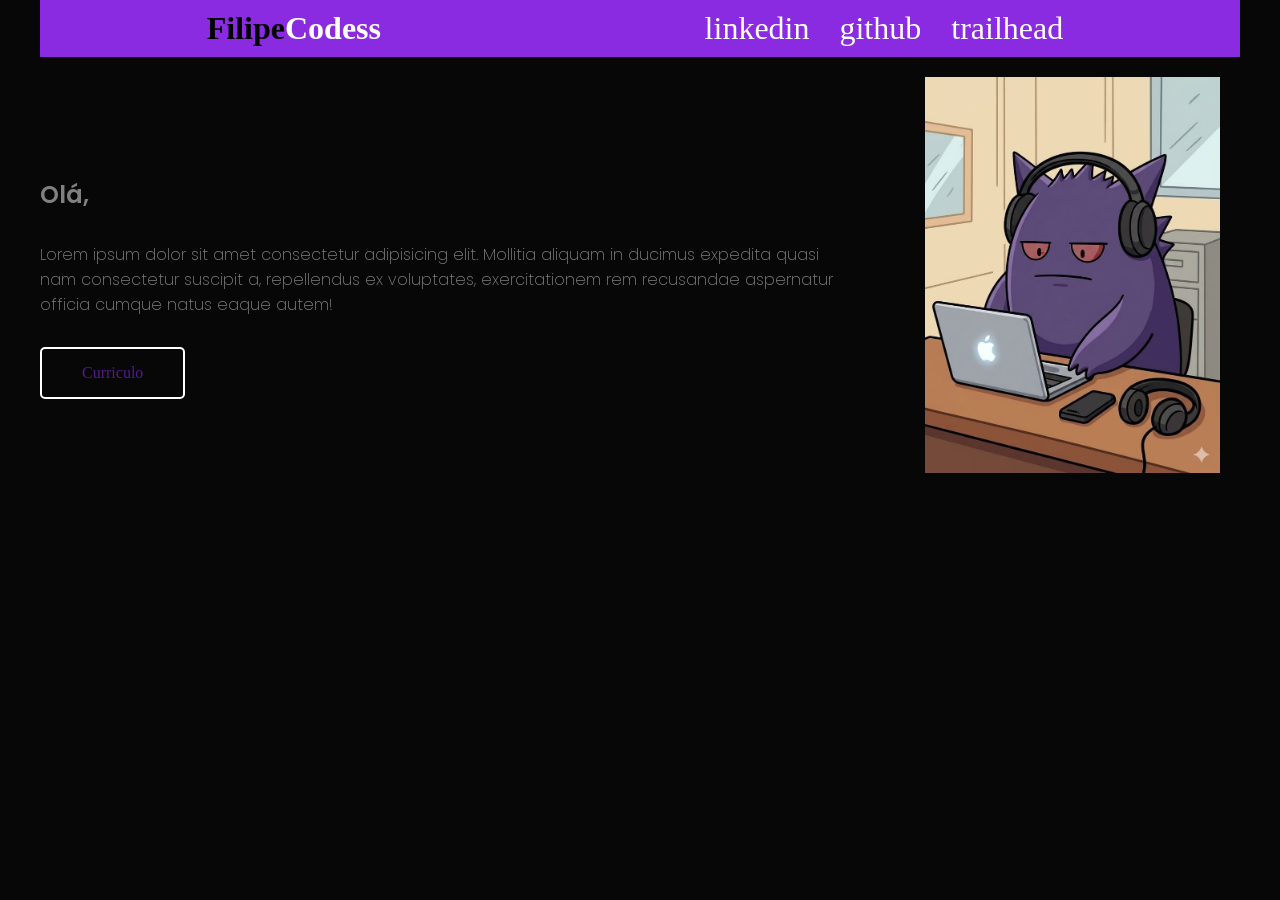
<file: index.html>
<!DOCTYPE html>
<html lang="pt-BR">
<head>
    <meta charset="UTF-8">
    <meta name="viewport" content="width=device-width, initial-scale=1.0">
    <title>Portfolio</title>
    <link rel="stylesheet" href="Style.css">
</head>
<body>
    <header>
        <h1>Filipe<span>Codess</span></h1>
        <nav>

            <ul class = "navegacao-primaria">
                <li><a href="https://www.linkedin.com/in/filipeara%C3%BAjo/"> linkedin </a></li>
                <li><a href="https://github.com/Filipecodess"> github </a></li>
                <li><a href="https://www.salesforce.com/trailblazer/e40v0pvfubk6bo7zgo"> trailhead </a></li>
            </ul>

        </nav>

    </header>
    <section aria-label= "curriculo download" class="section-div">
    <div>
        <h2 class="digitando">
            Olá, eu sou o Filipe Araújo 
            <br>
            Back-End Developer | Salesforce Developer
        </h2>
        <p>Lorem ipsum dolor sit amet consectetur adipisicing elit. Mollitia aliquam in ducimus expedita quasi nam consectetur suscipit a, repellendus ex voluptates, exercitationem rem recusandae aspernatur officia cumque natus eaque autem!
        </p>
        <a href=""download="../documento/Curriculo - Filipe Araujo.pdf">Curriculo</a>
    </div>
    <img src="img/gengar.jpg" alt="imagem de perfil aleatoria">
    </section>

    <script src="script.js"></script>
    
</body>
</html>
</file>
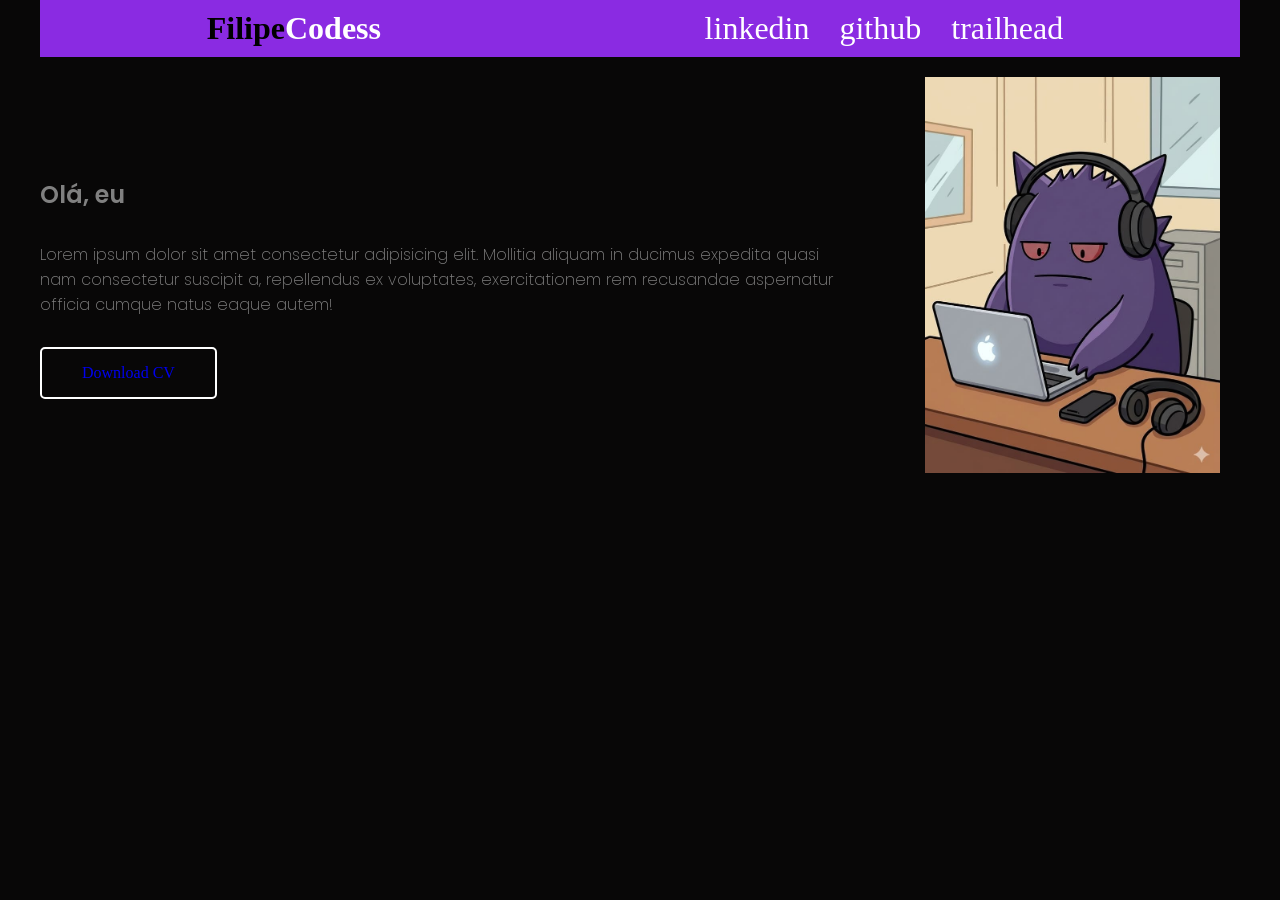
<file: html/index.html>
<!DOCTYPE html>
<html lang="pt-BR">
<head>
    <meta charset="UTF-8">
    <meta name="viewport" content="width=device-width, initial-scale=1.0">
    <title>Portfolio</title>
    <link rel="stylesheet" href="../css/Style.css">
</head>
<body>
    <header>
        <h1>Filipe<span>Codess</span></h1>
        <nav>

            <ul class = "navegacao-primaria">
                <li><a href="https://www.linkedin.com/in/filipeara%C3%BAjo/"> linkedin </a></li>
                <li><a href="https://github.com/Filipecodess"> github </a></li>
                <li><a href="https://www.salesforce.com/trailblazer/e40v0pvfubk6bo7zgo"> trailhead </a></li>
            </ul>

        </nav>

    </header>
    <section aria-label= "curriculo download" class="section-div">
    <div>
        <h2 class="digitando">
            Olá, eu sou o Filipe Araújo 
            <br>
            Back-End Developer | Salesforce Developer
        </h2>
        <p>Lorem ipsum dolor sit amet consectetur adipisicing elit. Mollitia aliquam in ducimus expedita quasi nam consectetur suscipit a, repellendus ex voluptates, exercitationem rem recusandae aspernatur officia cumque natus eaque autem!
        </p>
        <a href="../documento/Curriculo - Filipe Araujo.pdf" download>Download CV</a>
    </div>
    <img src="../img/WhatsApp Image 2026-08-13 at 19.46.28.jpeg" alt="imagem de perfil aleatoria">
    </section>

    <script src="../js/script.js"></script>
    
</body>
</html>
</file>
<file: Style.css>
@import url('https://fonts.googleapis.com/css2?family=Poppins:wght@200;400;600&display=swap');

*{
    padding : 0;
    margin: 0;
    box-sizing: border-box;
    list-style: none;
    text-decoration: none;
}

body{
    background-color: #080707;
    max-width: 1200px;
    margin: 0 auto;
}


/* Header */ 

header {
    background-color: blueviolet;
    padding: 10px;
    display: flex;
    align-items: center;
    justify-content: space-around;
}

header h1 {
    color: black;
    font-size: 2rem;
}
 header span {
    color: #fff
 }

 /* header - nav*/

header .navegacao-primaria {
    display: flex;
    gap: 10px;
    align-items: center;

 }

header .navegacao-primaria li a {
    padding: 10px;
    color:#fff;
    font-size: 2rem;
 }

 /* download cv */

 .section-div {
    display: grid;
    grid-template-columns: 1.2fr 0.5fr;
    justify-content: space-around;
    align-items: center;
    gap: 60px;
 }

 .section-div div {
   animation: inicializar .10s forwards;
    margin-top: 120px;
    align-self: start;
    display: grid;
    gap: 30px;
 }

 .section-div div h2 {
    font-family: 'Poppins';
    font-weight: 600;
    color: gray;
 }

  .section-div div p {
    font-family: 'Poppins';
    font-weight: 200;
    color: gray;
 }

 .section-div div a {
    justify-self: start;
    padding: 15px 40px;
    border-radius: 5px;
    border: 2px solid white;
 }

 .section-div img {
    max-width: 100%;
    padding: 20px;

 }


 @keyframes inicializar {
    from {
        opacity: 0;
        transform: translate3d(0, -60px, 0);
    }

    to {
        opacity: 1;
        transform: translate3d(0, 0, 0);
    }
}

/* RESPONSIVIDADE */

@media (max-width: 768px) {

    /* Header */
    header {
        flex-direction: column;
        gap: 20px;
        padding: 20px;
    }

    header h1 {
        font-size: 1.7rem;
    }

    header .navegacao-primaria {
        gap: 15px;
    }

    header .navegacao-primaria li a {
        font-size: 1rem;
    }

    /* Conteúdo */
    .section-div {
        grid-template-columns: 1fr;
        gap: 40px;
        padding: 40px 20px;
    }

    /* Texto */
    .section-div div {
        margin-top: 0;
        gap: 20px;
    }

    .section-div div h2 {
        font-size: 2rem;
    }

    .section-div div p {
        font-size: 0.95rem;
        line-height: 1.6;
    }

    /* Imagem */
    .section-div img {
        width: 80%;
        max-width: 350px;
        margin: 0 auto;
    }
}
</file>
<file: css/Style.css>
@import url('https://fonts.googleapis.com/css2?family=Poppins:wght@200;400;600&display=swap');

*{
    padding : 0;
    margin: 0;
    box-sizing: border-box;
    list-style: none;
    text-decoration: none;
}

body{
    background-color: #080707;
    max-width: 1200px;
    margin: 0 auto;
}


/* Header */ 

header {
    background-color: blueviolet;
    padding: 10px;
    display: flex;
    align-items: center;
    justify-content: space-around;
}

header h1 {
    color: black;
    font-size: 2rem;
}
 header span {
    color: #fff
 }

 /* header - nav*/

header .navegacao-primaria {
    display: flex;
    gap: 10px;
    align-items: center;

 }

header .navegacao-primaria li a {
    padding: 10px;
    color:#fff;
    font-size: 2rem;
 }

 /* download cv */

 .section-div {
    display: grid;
    grid-template-columns: 1.2fr 0.5fr;
    justify-content: space-around;
    align-items: center;
    gap: 60px;
 }

 .section-div div {
   animation: inicializar .10s forwards;
    margin-top: 120px;
    align-self: start;
    display: grid;
    gap: 30px;
 }

 .section-div div h2 {
    font-family: 'Poppins';
    font-weight: 600;
    color: gray;
 }

  .section-div div p {
    font-family: 'Poppins';
    font-weight: 200;
    color: gray;
 }

 .section-div div a {
    justify-self: start;
    padding: 15px 40px;
    border-radius: 5px;
    border: 2px solid white;
 }

 .section-div img {
    max-width: 100%;
    padding: 20px;

 }


 @keyframes inicializar {
    from {
        opacity: 0;
        transform: translate3d(0, -60px, 0);
    }

    to {
        opacity: 1;
        transform: translate3d(0, 0, 0);
    }
}
</file>
